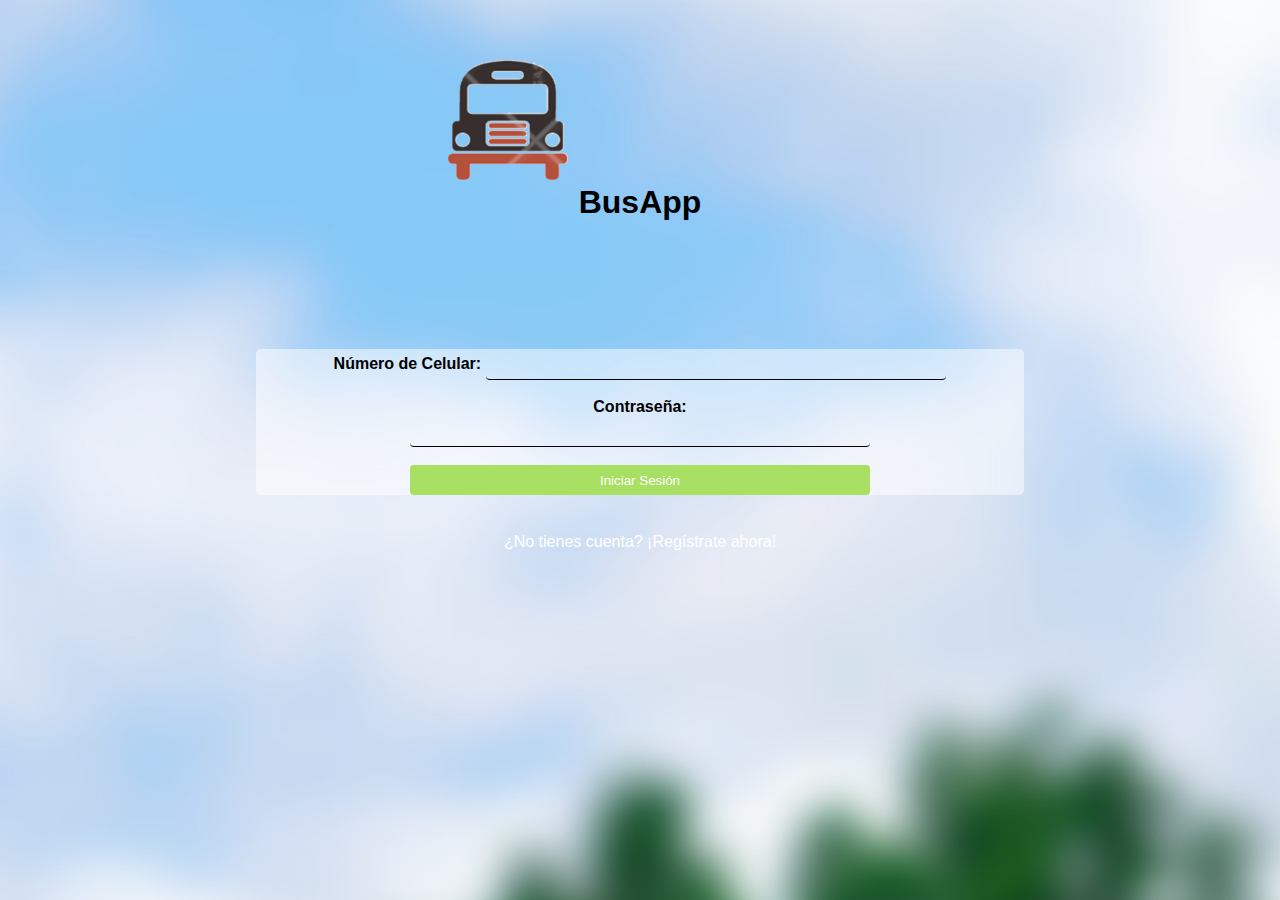
<file: index.html>
<!DOCTYPE html>
<html>
	<head>
		<title>BussApp - Bienvenido</title>
		<meta charset="utf-8">
		<script type="text/javascript" src="js/funciones.js"></script>
		<link rel="stylesheet" type="text/css" href="estilos/estilos.css">
		<meta name="viewport" content="width=device-width, initial-scale=1, maximum-scale=1, user-scalable=no">
	</head>
	<body>
		<div class="contenedor">
			<br><br><br>
			<img src="img/logo.png" alt="">
			<h1>BusApp</h1>
			
			<form>
				<label>
					Número de Celular:
					<input type="number" name="cel" id="cel" required>
				</label><br><br>
				<label>
					Contraseña: <br>
					<input type="password" name="pass" id="pass" required>
				</label><br><br>
				<input type="button" name="iniciar" value="Iniciar Sesión" onclick="inicioSesion()">
			</form><br>
			<div class="footer">
				<a href="registro.html">¿No tienes cuenta? ¡Regístrate ahora!</a>
			</div>
		</div>
	</body>
</html>
</file>
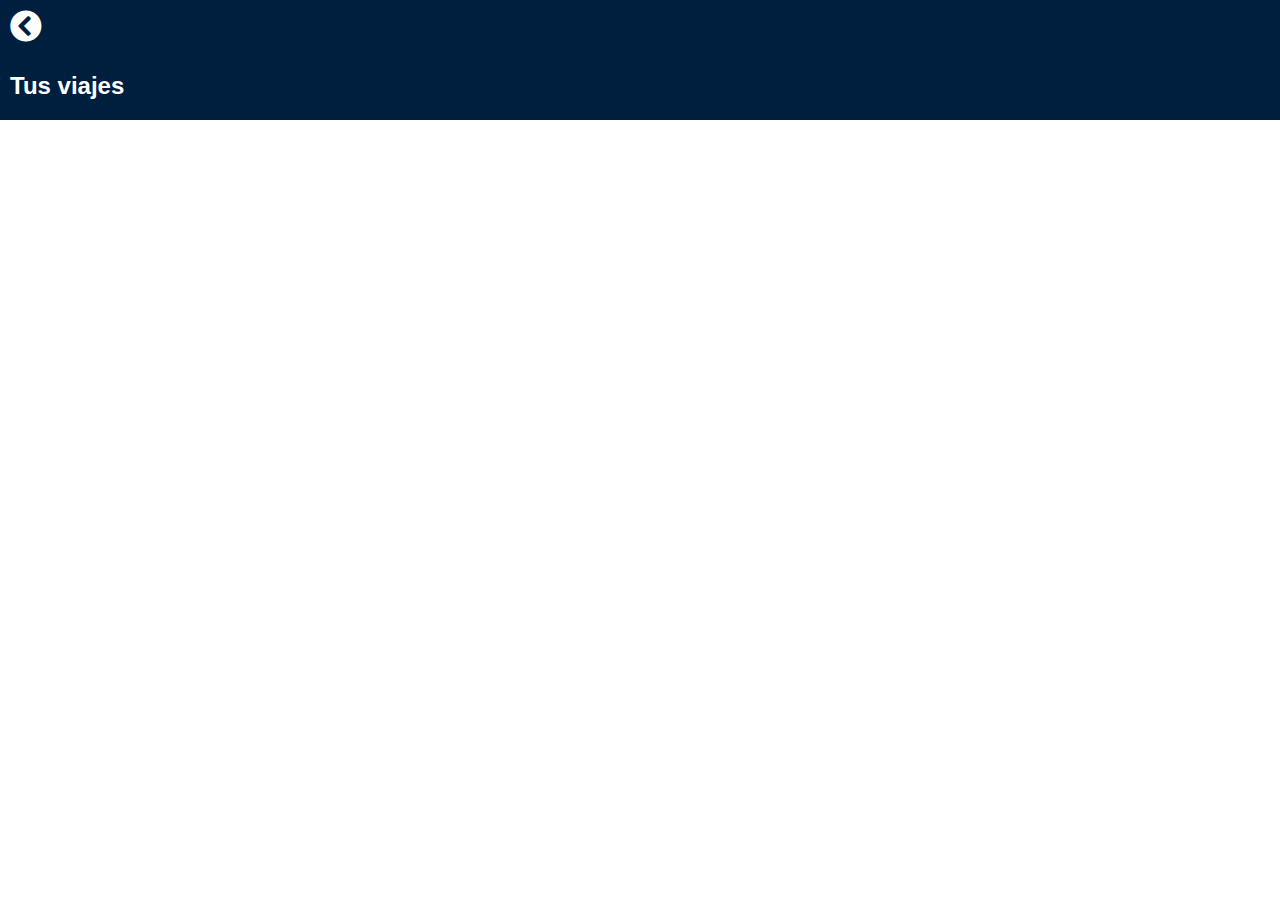
<file: historial.html>
<!DOCTYPE html>
<html>
<head>
	<meta charset="utf-8">
	<title>Historial de viajes</title>
	<script type="text/javascript" src="js/funciones.js"></script>
	<link rel="stylesheet" type="text/css" href="estilos/estiloHistorial.css">
	<link rel="stylesheet" type="text/css" href="estilos/FontAwesome/fontawesome-all.css">
	<meta name="viewport" content="width=device-width, initial-scale=1, maximum-scale=1, user-scalable=no">
</head>
<body>
	<div class="contenido">
		<div class="header">
			<div class="back">
				<a href="inicio.html"><i class="fas fa-chevron-circle-left fa-2x" ></i></a>
			</div>
			<div class="titulo">
				<h2>Tus viajes</h2>
			</div>
		</div>

		
		<section class="viajes" style="margin-bottom: 2%;">
		</section>
	</div>
	<script type="text/javascript">window.addEventListener('load', cargarHistorial, true);</script>
</body>
</html>
</file>
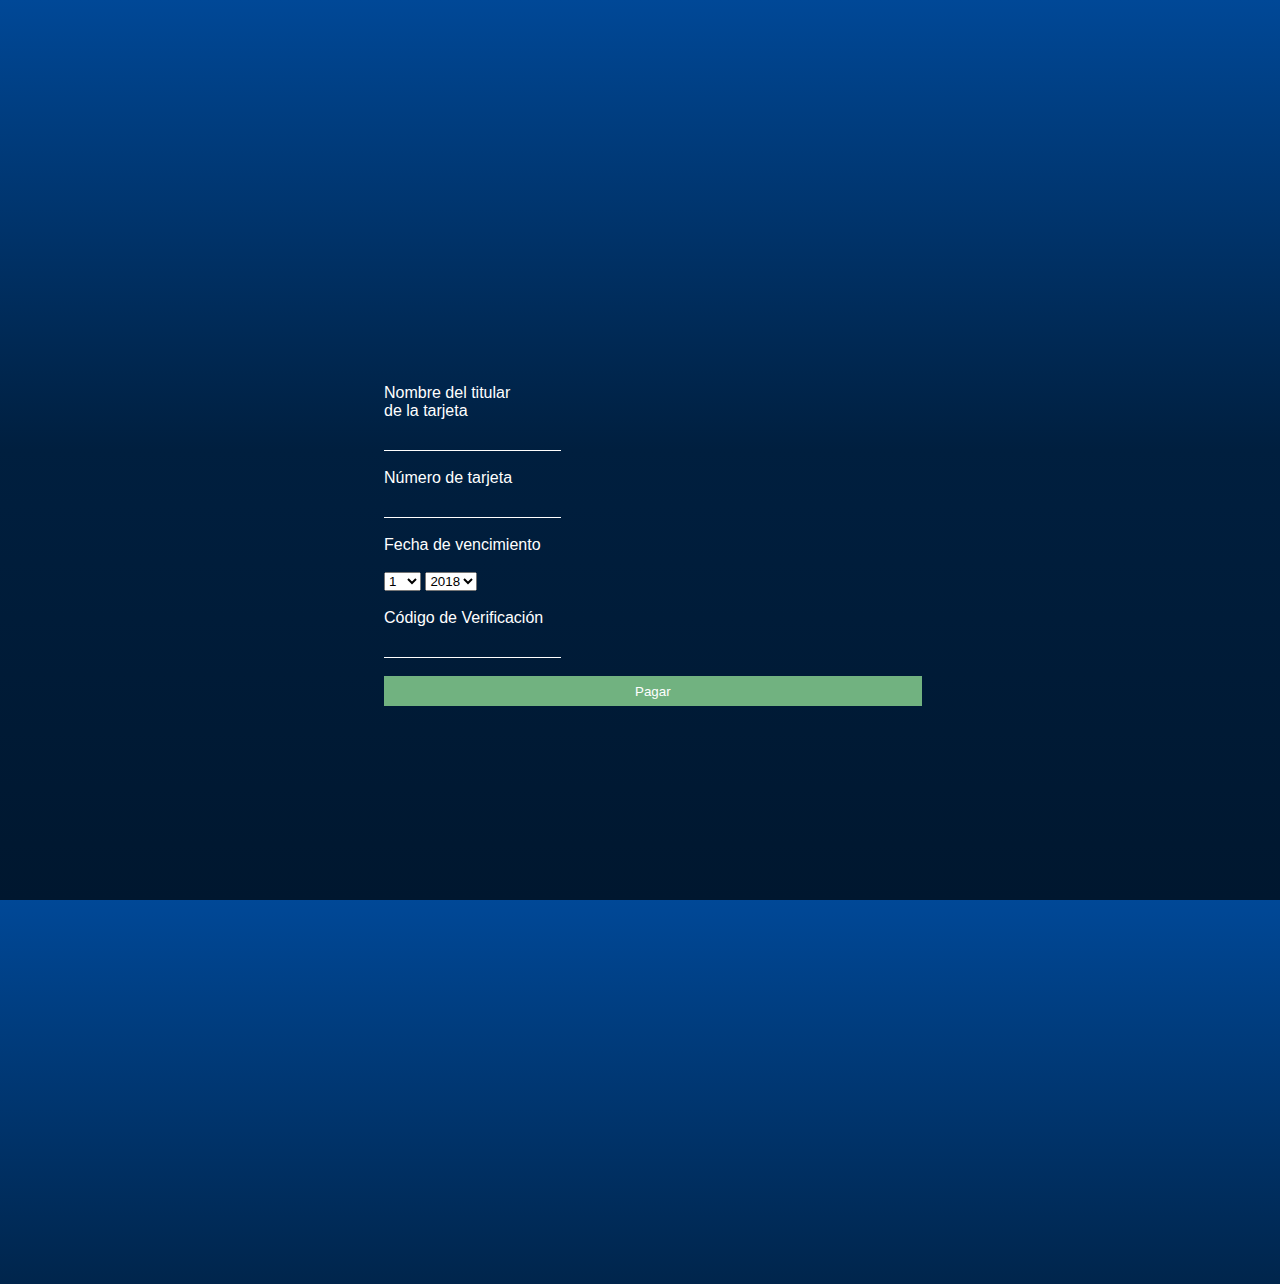
<file: pago.html>
<!DOCTYPE html>
<html>
<head>
	<title></title>
	<meta charset="utf-8">
	<script type="text/javascript" src="js/funciones.js"></script>
	<link rel="stylesheet" type="text/css" href="estilos/estilosPago.css">
	<meta name="viewport" content="width=device-width, initial-scale=1, maximum-scale=1, user-scalable=no">
</head>
<body>
	<form method="POST">
		<label>
			Nombre del titular <br> de la tarjeta <br>
			<input type="text" name="nombre" required>
		</label><br><br>
		<label>
			Número de tarjeta <br>
			<input type="number" name="numeroTarjeta" minlength="16" maxlength="16" required>
		</label><br><br>
		Fecha de vencimiento <br><br>
		<select name="mes">
			<option value="1">1</option>
			<option value="2">2</option>
			<option value="3">3</option>
			<option value="4">4</option>
			<option value="5">5</option>
			<option value="6">6</option>
			<option value="7">7</option>
			<option value="8">8</option>
			<option value="9">9</option>
			<option value="10">10</option>
			<option value="11">11</option>
			<option value="12">12</option>
		</select>
		<select name="year">
			<option value="2018">2018</option>
			<option value="2019">2019</option>
			<option value="2020">2020</option>
			<option value="2021">2021</option>
			<option value="2022">2022</option>
			<option value="2023">2023</option>
			<option value="2024">2024</option>
			<option value="2025">2025</option>
			<option value="2026">2026</option>
			<option value="2027">2027</option>
			<option value="2028">2028</option>
			<option value="2029">2029</option>
		</select><br><br>
		<label>
			Código de Verificación <br>
			<input type="number" name="cv" required  minlength="3" maxlength="3">
		</label><br><br>
		<input type="button" name="agregar" value="Pagar" onclick="insertarHistorial()">
	</form>
</body>
</html>
</file>
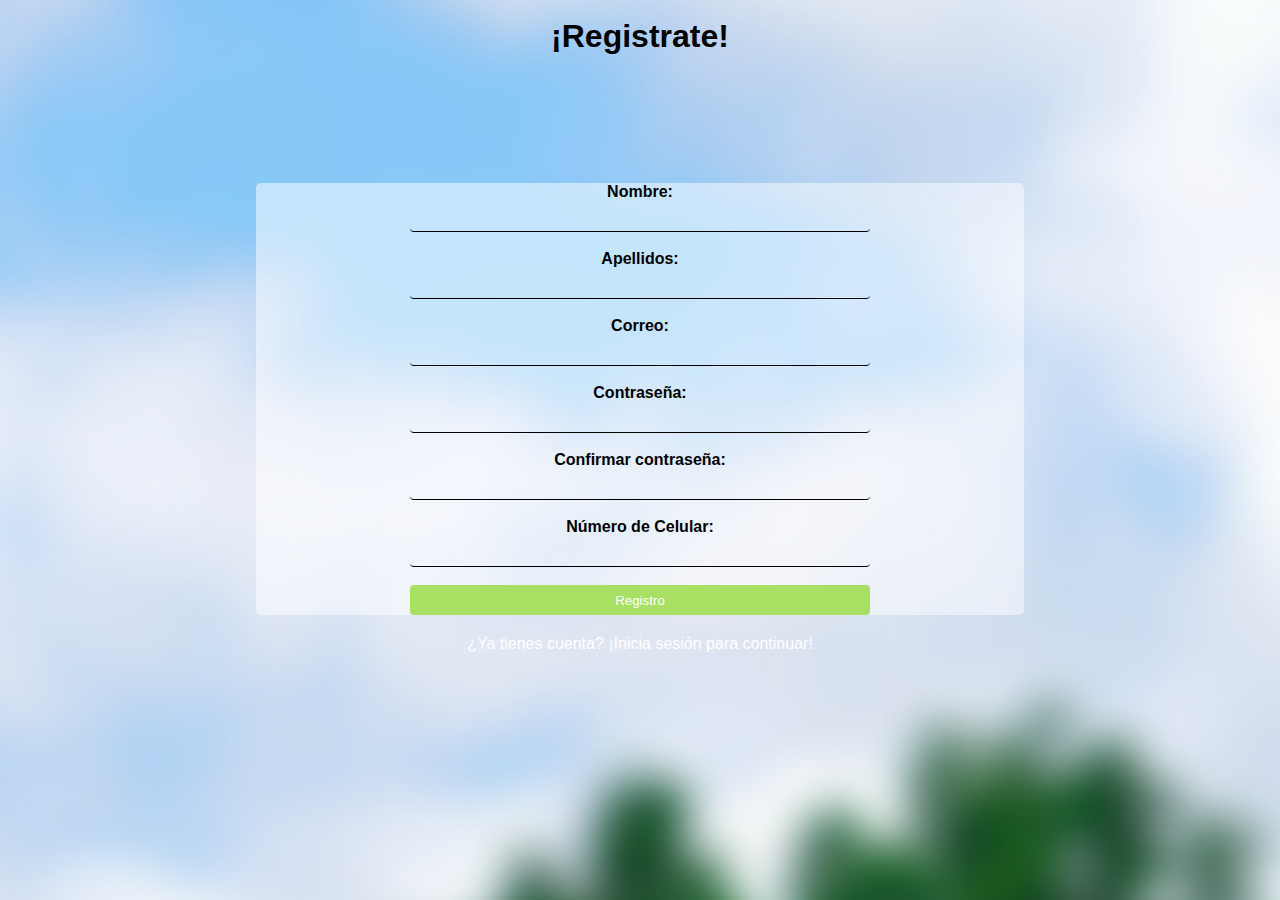
<file: registro.html>
<!DOCTYPE html>
<html>
	<head>
		<title>BusApp - Registro</title>
		<meta charset="utf-8">
		<script type="text/javascript" src="js/funciones.js"></script>
		<link rel="stylesheet" type="text/css" href="estilos/estilos.css">
		<meta name="viewport" content="width=device-width, initial-scale=1, maximum-scale=1, user-scalable=no">
	</head>
	<body>
		<div class="contenedor">
			<br>
			<h1>¡Registrate!</h1>
			<form>
				<label>
					Nombre: <br>
					<input type="text" name="nombre" id="nombre" required>
				</label><br><br>
				<label>
					Apellidos:<br>
					<input type="text" name="ape" id="ape" required>
				</label><br><br>
				<label>
					Correo:<br>
					<input type="mail" name="mail" id="mail" required>
				</label><br><br>
				<label>
					Contraseña:<br>
					<input type="password" name="pass1" id="pass1" required>
				</label><br><br>
				<label>
					Confirmar contraseña:<br>
					<input type="password" name="pass2" id="pass2" required>
				</label><br><br>
				<label>
					Número de Celular:<br>
					<input type="number" name="num" id="num" required>
				</label><br><br>
				<input type="submit" name="registro" value="Registro" onclick="registrar()">
			</form>
			<div class="footer">
				<a href="index.html">¿Ya tienes cuenta? ¡Inicia sesión para continuar!</a>
			</div>
		</div>
	</body>
</html>
</file>
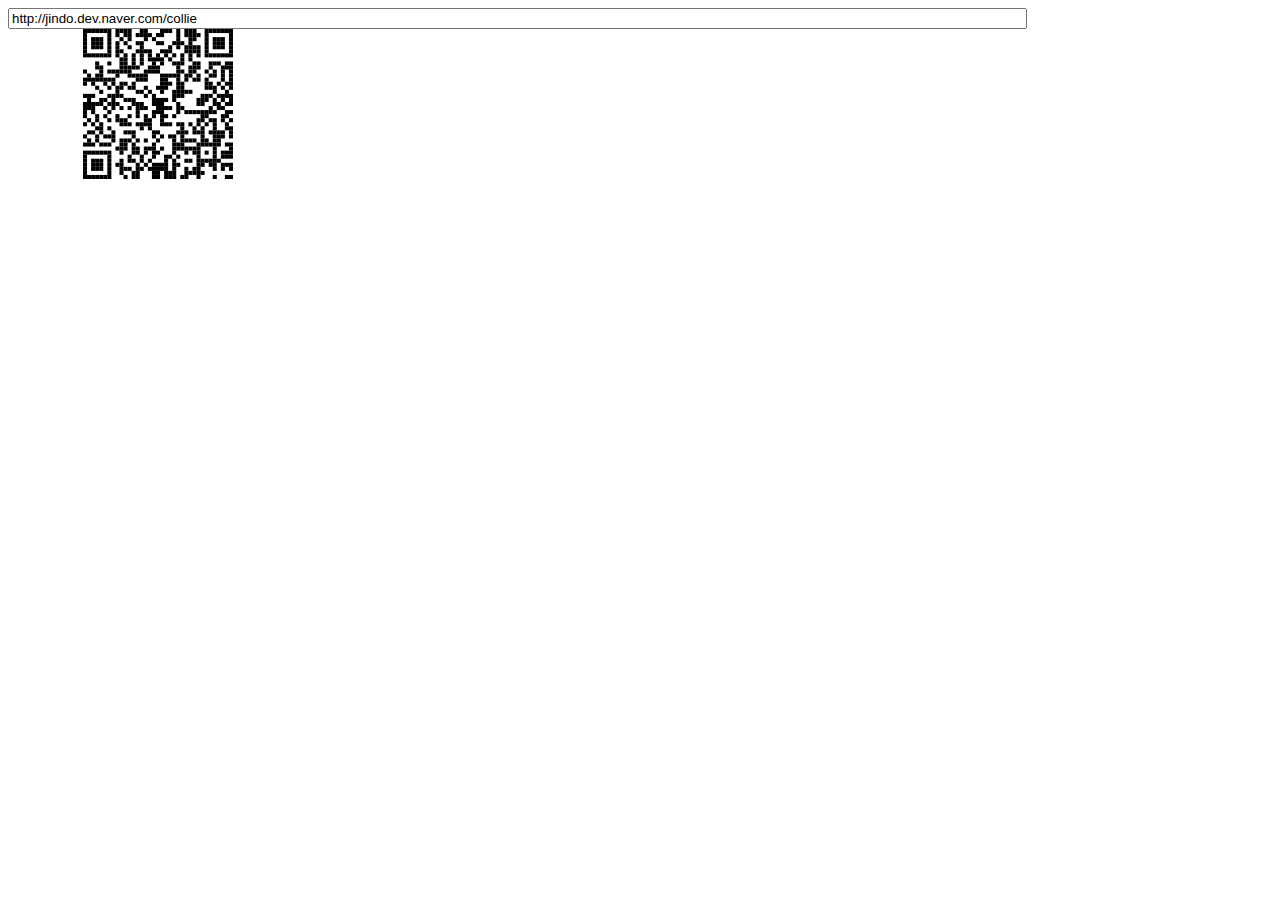
<file: js/index-svg.html>
<!DOCTYPE html PUBLIC "-//W3C//DTD XHTML 1.0 Transitional//EN" "http://www.w3.org/TR/xhtml1/DTD/xhtml1-transitional.dtd">
<html xmlns="http://www.w3.org/1999/xhtml" xml:lang="ko" lang="ko">
  <head>
    <title>Cross-Browser QRCode generator for Javascript</title>
    <meta http-equiv="Content-Type" content="text/html; charset=UTF-8" />
    <meta name="viewport" content="width=device-width,initial-scale=1,user-scalable=no" />
    <script type="text/javascript" src="jquery.min.js"></script>
    <script type="text/javascript" src="qrcode.js"></script>
  </head>
  <body>
  <input id="text" type="text" value="http://jindo.dev.naver.com/collie" style="width:80%" />
  <svg xmlns="http://www.w3.org/2000/svg" xmlns:xlink="http://www.w3.org/1999/xlink">
    <g id="qrcode"/>
  </svg>
  <script type="text/javascript">
  var qrcode = new QRCode(document.getElementById("qrcode"), {
      width : 100,
      height : 100,
      useSVG: true
  });

  function makeCode () {		
      var elText = document.getElementById("text");

      if (!elText.value) {
          alert("Input a text");
          elText.focus();
          return;
      }

      qrcode.makeCode(elText.value);
  }

  makeCode();

  $("#text").
      on("blur", function () {
          makeCode();
      }).
      on("keydown", function (e) {
          if (e.keyCode == 13) {
              makeCode();
          }
      });
    </script>
  </body>
</html>
</file>
<file: estilos/estilos.css>
*{
	font-family: 'Montserrat', sans-serif;
	margin: 0px;
	padding: 0px;
}
a:link, a:visited, a:hover, a:active {
    text-decoration: none;
    color: white;

}
img{
	margin-top: 6px;
	width: 120px;
	height: 120px;
	margin-left: 35%;
}
html{
	height: 100%;
}
body{
	height: 100%;
}
h1{ 
	text-align: center;
}

form{
	width: 60%;
    margin-left: 20%;
    position: relative;
    margin-top: 10%;
    align-content: left;
    text-align: center;
    background: rgba(255,255,255,0.5);
    border-radius: 5px; 
}
form>label{
	font-weight: bold;

}
input{
width: 60%;
border-radius: 4px;
border:none;
background-color: transparent;
border-bottom: 1px solid;
height: 30px;

}
form>input{
	background-color: #a8e063;
	color: white;
	width: 60%;
	border-bottom: 0px solid !important;
}
.footer{
  
  text-align: center;
  margin-top: 20px;

}
.footer2{
	text-align: center;
	margin-top: 10px;
}
.codigo{
	margin-left: 27%;
	width: 50%;
	margin-top: 30%;
}
.codigo>textarea{

	width: 100%;
	margin-top: 20px;
	text-align: center;
}
button{
	background-color: #2196F3;
	margin-left: 30%;
	margin-top: 50%;
	width: 40%;
	height: 40px;
	border-radius: 7px;
	border-style: groove;
	border-color: #2196F3;
	color: white
}
.contenedor{
	position: relative;
	width: 100%;
	height: 100%;
	background-image: url(../img/fondo.jpg);
	background-size: 400%;
	background-position: -650px -300px;

}
.background-image {
    -webkit-filter: blur(5px);
  	-moz-filter: blur(5px);
  	-o-filter: blur(5px);
  	-ms-filter: blur(5px);
  	filter: blur(5px);
}
</file>
<file: estilos/estiloHistorial.css>
*{
	font-family: 'Montserrat', sans-serif;
	margin: 0px;
	padding: 0px;

	list-style-type: none; 
}
a:link, a:visited, a:hover, a:active {
    text-decoration: none;
    color: white;
}
.header{

	background-color:#001f3f;
	height: 100px;
	position: relative;
	width: 100%;
	color: white;
	padding: 10px;
}
.titulo{
	margin-top: 30px;
}
html{
	height: 100%;
}


.viaje{

	
	padding: 5px;
	margin-top: 10px;
	width: 90%;
	height: 40px;
	left: 15px;
	background-color: rgba(233,236,236,0.5);
	position: relative;
	border-radius: 5px;
	border-style: solid;
	border-color: rgba(233,236,236,1);
	border-width: 1.5px;

}

.viajeIzq, .viajeDer{

	float: left;
	position: absolute;
	margin-left: 20px;
}
.viajeDer{
	right: 5px;
}
</file>
<file: estilos/estilosPago.css>
*{
	font-family: 'Montserrat', sans-serif;
	margin: 0px;
	padding: 0px;
}
a:link, a:visited, a:hover, a:active {
    text-decoration: none;
    color: white;
}
html{
	height: 100%;
}
body{
	height: 100%;
	 background: linear-gradient(to bottom, #004897, #001f3f, #00172f);
	 color: white;
}
form{
	margin-left: 30%;
	position: relative;
	margin-top: 30%;

}
.fecha{
	position: relative;
	margin-left: 20px;
	margin-top: 10px;
	border-radius: 6px;
	width: 20%
	height: 30px;
	color: white;
	background-color:#BDBDBD;
}
input{
width: 60%
border-radius: 4px;
border:none;
background-color: transparent;
border-bottom: 1px solid;
height: 30px;
border-color: white;
color: white;
}
form>input{
	background-color: #71B280;
	color: white;
	width: 60%;
	border-bottom: 0px solid !important;

}
</file>
